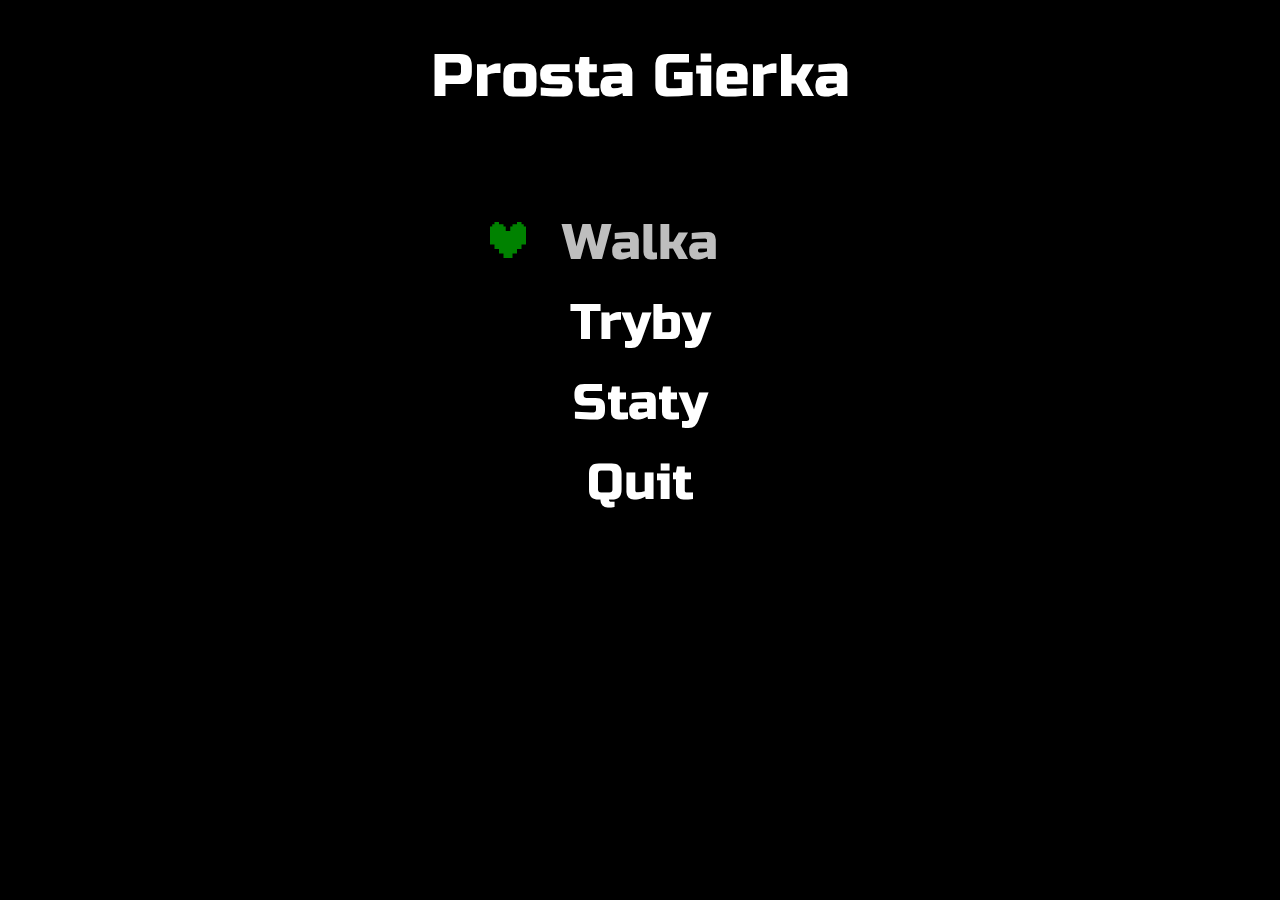
<file: Shield_Fight.V5/index.html>
<!DOCTYPE html>
<html>
<head>
    <meta charset="UTF-8">
    <title>Prosta Gierka</title>
    <link rel="stylesheet" href="style.css">
    <link rel="preconnect" href="https://fonts.gstatic.com">
    <link href="https://fonts.googleapis.com/css2?family=Roboto:wght@300&display=swap" rel="stylesheet">
    <link rel="preconnect" href="https://fonts.googleapis.com">
    <link rel="preconnect" href="https://fonts.gstatic.com" crossorigin>
    <link href="https://fonts.googleapis.com/css2?family=Russo+One&display=swap" rel="stylesheet">
</head>
<body>
    <p id="tytul">Prosta Gierka</p>
    <p class="mainTxt" id="option1">Walka</p>
    <p class="mainTxt" id="option2">Tryby</p>
    <p class="mainTxt"id="option3">Staty</p>
    <p class="mainTxt" id="option4">Quit</p>
    <p id="MiejsceNaOdznaki">
        <div class="Gwiazdka" id="g3"></div>
        <div class="Gwiazdka" id="g4"></div>
        <div class="Gwiazdka" id="g5"></div>
        <div class="Gwiazdka" id="g0"></div>
        <div class="Gwiazdka" id="g1"></div>
        <div class="Gwiazdka" id="g2"></div>
    </p>
    <div id="serduszko" ></div>
    <!-- <a href="GamePage.html" target="blank"><img src="Fight1.png" alt="Start" id="StartBtn"></a> -->
</body>
    <script src="script.js"></script>
</html>
</file>
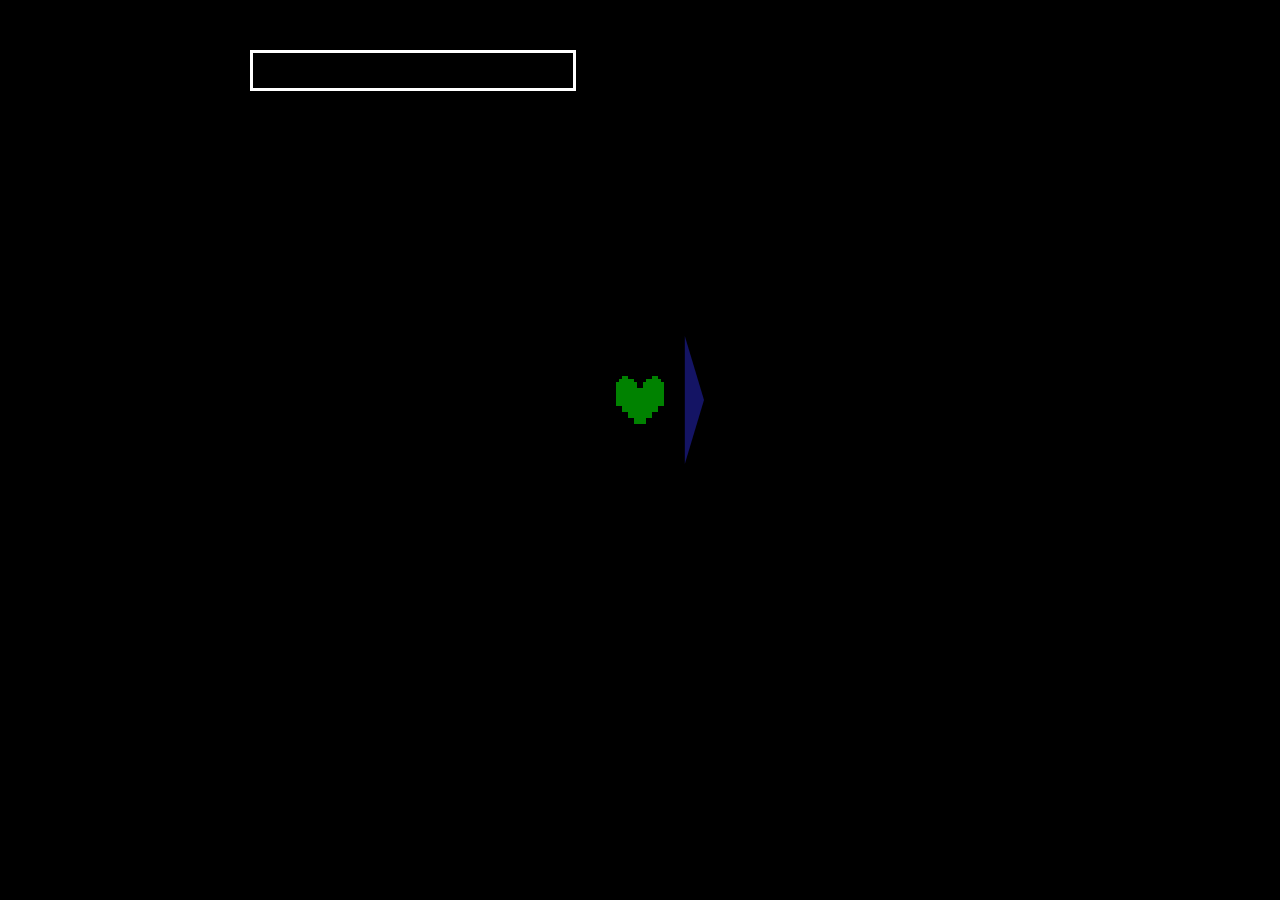
<file: Shield_Fight.V5/GamePage.html>
<!DOCTYPE html>
<html>
	<head>
    		<meta charset="UTF-8">
            <title>Prosta Gierka</title>
    		<link rel="stylesheet" href="style.css">
    		<link rel="preconnect" href="https://fonts.gstatic.com">
    		<link href="https://fonts.googleapis.com/css2?family=Roboto:wght@300&display=swap" rel="stylesheet">
	</head>
	<body onload="JustStart()"><!-- 1000 -->

        <div id="Game">
			<span id="Score">Points: 0</span>
			<div id="postep1"></div>
			<div id="postep2"></div>

            <div id="pocisk" onclick="duplicate()"></div>
            <div id="serce" ></div>
            <div id= "tarcza"></div>
        </div>

	</body>
	<script src="script.js"></script>
</html>
</file>
<file: Shield_Fight.V5/style.css>
body{
	/*font-family: 'Roboto', sans-serif;*/
    font-family: 'Russo One', sans-serif;
	background-color: black;
	margin:0px;
	padding:0px;
	border:0px;
    user-select: none;
}
#serce{
    width: 48px;
    height: 48px;
    margin: 0px;
    padding: 0px;
    position: absolute;
    bottom: calc(50% - 24px);
    right: calc(50% - 24px);

    background-color: rgb(0, 130, 0);
    transition-duration: 0s;
    clip-path: polygon(100% 12.5%, 93.75% 12.5%, 93.75% 6.25%, 87.5% 6.25%, 87.5% 0%, 75% 0%, 75% 6.25%, 62.5% 6.25%, 62.5% 12.5%, 56.25% 12.5%, 56.25% 25%, 43.75% 25%, 43.75% 12.5%, 37.5% 12.5%, 37.5% 6.25%, 25% 6.25%, 25% 0%, 12.5% 0%, 12.5% 6.25%, 6.25% 6.25%, 6.25% 12.5%, 0% 12.5%, 0% 62.5%, 12.5% 62.5%, 12.5% 75%, 25% 75%, 25% 87.5%, 37.5% 87.5%, 37.5% 100%, 62.5% 100%, 62.5% 87.5%, 75% 87.5%, 75% 75%, 87.5% 75%, 87.5% 62.5%, 100% 62.5%);
}

#tarcza{
    width: 128px;
    height: 128px;
    background-color: rgb(20, 20, 100);
    margin: 0px;
    padding: 0px;
    position: absolute;
    bottom: calc(50% - 64px);
    right: calc(50% - 64px);
    transition-duration: 0.085s;
    clip-path: polygon(100% 50%, 85% 0, 85% 100%);
}
#pocisk{
    width: 48px;
    height: 48px;
    background-color: rgb(130, 255, 255);
    margin: 0px;
    padding: 0px;
    position: absolute;
    bottom: calc(20% - 64px);
    right: calc(30% - 64px);
    transition-duration: 1s;
    clip-path: polygon(25% 20%, 25% 40%, 100% 40%, 100% 60%, 25% 60%, 25% 80%, 0% 50%);
    display: none;
}
#Game{
    width: 800px;
    height: 800px;
    background-color: black;
    margin-left: auto;
    margin-right: auto;
    padding: 0px;
    position: relative;
    
    /*bottom: calc(30% - 64px);
    right: calc(30% - 64px);*/
}
#StartBtn{
    width: 250px;
    height: 100px;
    margin:30px;
    padding: 0px;
}
#StartBtn:hover{
    content: url('Fight2.png');
}
/*#LifeTxt{
    font-size: 30px;
    color: rgb(0, 130, 0);
    margin: 0px;
    padding: 0px;
    position: absolute;
    top: 50px;
    right: 50px;
    font-weight: bold;
}*/
#Score{
    font-size: 30px;
    color: rgb(0, 130, 0);
    margin: 0px;
    padding: 0px;
    position: absolute;
    top: 50px;
    left: 50px;
    font-weight: bold;
}
#tytul{
    margin-top: 40px;
    margin-bottom: 100px;
    color: white;
    text-align: center;
    font-size: 60px;
}
.mainTxt{
    margin-top: 20px;
    margin-bottom: 10px;
    color: white;
    text-align: center;
    font-size: 50px;
}
#option1{
    color: rgb(190, 190, 190);

}
#serduszko{
    width: 36px;
    height: 36px;
    background-color: rgb(0, 130, 0);
    margin: 0px;
    padding: 0px;
    position: absolute;
    top: 222px;
    left: calc(50% - 150px);


    transition-duration: 0.1s;
    clip-path: polygon(100% 12.5%, 93.75% 12.5%, 93.75% 6.25%, 87.5% 6.25%, 87.5% 0%, 75% 0%, 75% 6.25%, 62.5% 6.25%, 62.5% 12.5%, 56.25% 12.5%, 56.25% 25%, 43.75% 25%, 43.75% 12.5%, 37.5% 12.5%, 37.5% 6.25%, 25% 6.25%, 25% 0%, 12.5% 0%, 12.5% 6.25%, 6.25% 6.25%, 6.25% 12.5%, 0% 12.5%, 0% 62.5%, 12.5% 62.5%, 12.5% 75%, 25% 75%, 25% 87.5%, 37.5% 87.5%, 37.5% 100%, 62.5% 100%, 62.5% 87.5%, 75% 87.5%, 75% 75%, 87.5% 75%, 87.5% 62.5%, 100% 62.5%);
}
/* polygon(100% 12.5%, 93.75% 12.5%, 93.75% 6.25%, 87.5% 6.25%, 87.5% 0%, 75% 0%, 75% 6.25%, 62.5% 6.25%, 62.5% 12.5%, 56.25% 12.5%, 56.25% 25%, 43.75% 25%, 43.75% 12.5%, 37.5% 12.5%, 37.5% 6.25%, 25% 6.25%, 25% 0%, 12.5% 0%, 12.5% 6.25%, 6.25% 6.25%, 6.25% 12.5%, 0% 12.5%, 0% 62.5%, 12.5% 62.5%, 12.5% 75%, 25% 75%, 25% 87.5%, 37.5% 87.5%, 37.5% 100%, 62.5% 100%, 62.5% 87.5%, 75% 87.5%, 75% 75%, 87.5% 75%, 87.5% 62.5%, 100% 62.5%); */
/* polygon(75% 12.5%, 62.5% 12.5%, 62.5% 50%, 75% 50%, 75% 62.5%, 87.5% 62.5%, 87.5% 75%, 81.25% 75%, 81.25% 81.25%, 68.75% 81.25%, 68.75% 87.5%, 31.25% 87.5%, 31.25% 81.25%, 18.75% 81.25%, 18.75% 75%, 12.5% 75%, 12.5% 62.5%, 25% 62.5%, 25% 50%, 25% 12.5%, 37.5% 12.5%, 37.5% 50%, 25% 50%, 25% 62.5%, 25% 68.75%, 37.5% 68.75%, 37.5% 75%, 62.5% 75%, 62.5% 68.75%, 75% 68.75%, 75% 62.5%, 75% 50%, 75% 12.5%, 75% 12.5%, 75% 12.5%, 75% 12.5%); */
#MiejsceNaOdznaki{
    margin-top: 20px;
    margin-bottom: 0px;
    padding: 0px;

}
.Gwiazdka{
    width: 50px;
    height: 50px;
    background-color: black;
    padding: 0px;
    margin-left: 20px;
    margin-right: 0px;
    margin-top: 0px;
    margin-bottom: 0px;
    float: left;
    clip-path: polygon(50% 0%, 61% 35%, 98% 35%, 68% 57%, 79% 91%, 50% 70%, 21% 91%, 32% 57%, 2% 35%, 39% 35%);

}
#g3{
    margin-left: calc(50% - 220px);

}
#g0{
    margin-left: 60px;

}
#postep1{
    border: 3px solid white;
    width: 320px;
    height: 35px;
    margin: 0px;
    padding: 0px;
    position: absolute;
    top: 50px;
    left: 10px;

}
#postep2{
    background-color: rgb(0, 130, 0);
    width: 306px;
    height: 21px;
    margin: 0px;
    padding: 0px;
    position: absolute;
    top: 60px;
    left: 20px;
    clip-path: polygon(0 0, 0 0, 0 100%, 0% 100%);
    transition-timing-function: linear;

}
</file>
